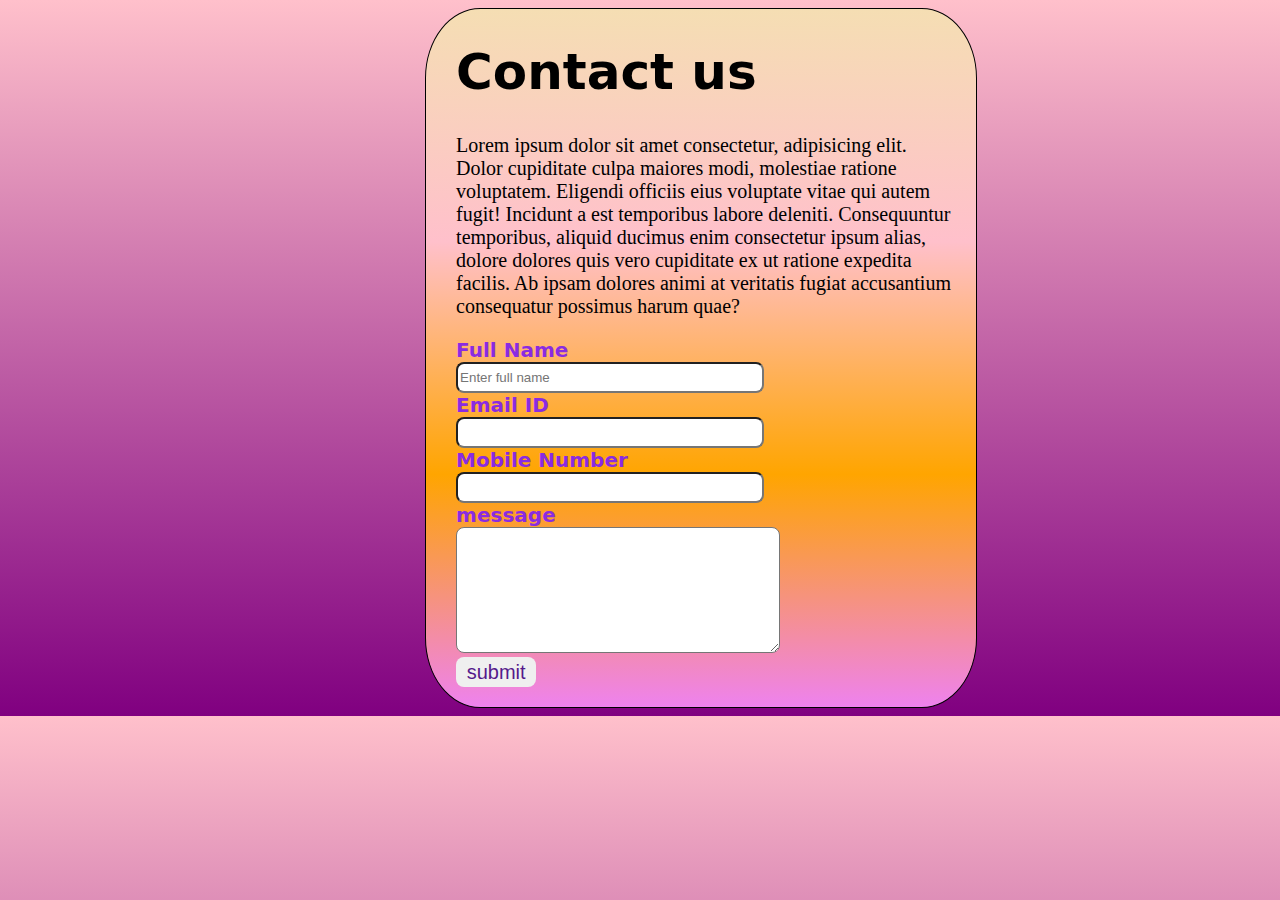
<file: contactus.html>
<!DOCTYPE html>
<html lang="en">
<head>
    <meta charset="UTF-8">
    <meta name="viewport" content="width=device-width, initial-scale=1.0">
    <title>contact us form</title>
    <link rel="stylesheet" href="contact.css">
</head>
<body>
    <form action="">
        <h1>Contact us</h1>
        <p>Lorem ipsum dolor sit amet consectetur, adipisicing elit. Dolor cupiditate culpa maiores modi, molestiae ratione voluptatem. Eligendi officiis eius voluptate vitae qui autem fugit! Incidunt a est temporibus labore deleniti.
        Consequuntur temporibus, aliquid ducimus enim consectetur ipsum alias, dolore dolores quis vero cupiditate ex ut ratione expedita facilis. Ab ipsam dolores animi at veritatis fugiat accusantium consequatur possimus harum quae?</p>
        <label for="">Full Name</label><br>
        <input type="text" placeholder="Enter full name"><br>
        <label for="">Email ID</label>
        <br>
        <input type="email"><br>
        <label for="">Mobile Number</label><br>
        <input type="tel"><br>
        <label for="">message</label><br>
        <textarea name="" id="" cols="10" rows="5"></textarea><br>
        <button><a href="">submit</a></button>

    </form>
</body>
</html>
</file>
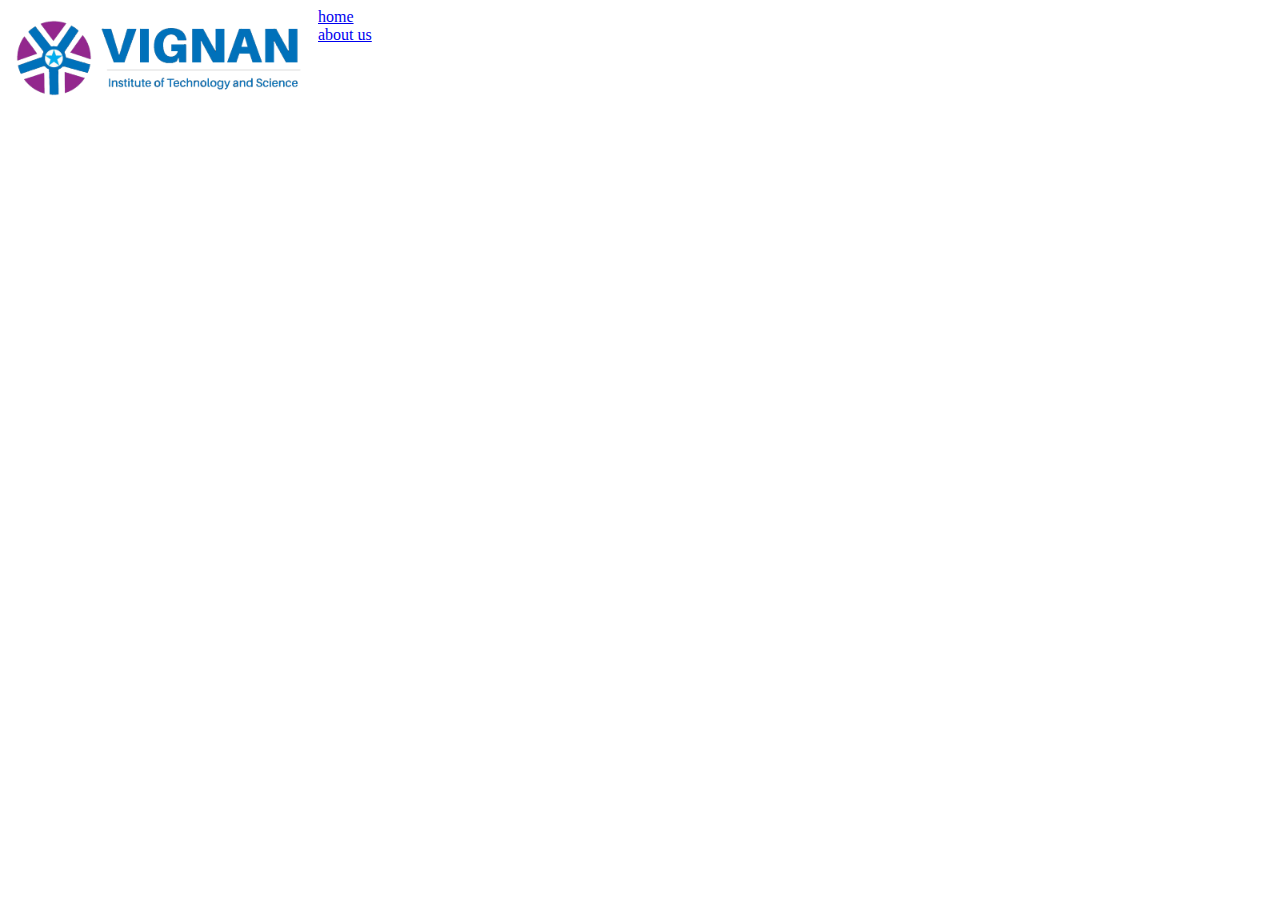
<file: vignanweb.html>
<!DOCTYPE html>
<html lang="en">
<head>
  <meta charset="UTF-8">
  <meta name="viewport" content="width=device-width, initial-scale=1.0">
  <title>Document</title>
  <style>
    img {  /* Style the image directly */
      float: left;  /* Make the image float left */
      margin-right: 10px;  /* Add margin for spacing */
    }
  </style>
</head>
<body>
    <a href="https://vignanits.ac.in/about-vgnt/">
  <img src="vignan.png" alt="Image description" width="300" height="100">
  </a>

  <a href="link1.html">home</a> <br> <a href="link2.html">about us</a>  
</body>
</html>
</file>
<file: contact.css>
form{
    border: solid 1px;
    width: 500px;
   background-image: linear-gradient(wheat,pink,orange,violet);
    padding-left: 30px;
    padding-bottom: 20px;
    padding-right:20px;
    margin-left: 33%;
    border-bottom-right-radius: 10%;
    border-bottom-left-radius: 10%;
    border-top-right-radius: 10%;
    border-top-left-radius: 10%;
}
label{
    font-size: 20px;
    font-weight: bold;
    color: blueviolet;
    font-family: system-ui, -apple-system, BlinkMacSystemFont, 'Segoe UI', Roboto, Oxygen, Ubuntu, Cantarell, 'Open Sans', 'Helvetica Neue', sans-serif;
}
input{
    width: 300px;
    height: 25px;
    outline: none;
    border-radius: 8px;

}
textarea{
    width: 300px;
    height: 120px;
    border-radius: 8px;
    font-size: 16px;
    padding-left: 20px;
}
h1{
    font-size: 50px;
    font-family: system-ui, -apple-system, BlinkMacSystemFont, 'Segoe UI', Roboto, Oxygen, Ubuntu, Cantarell, 'Open Sans', 'Helvetica Neue', sans-serif;
}
p{
    font-size: 20px;
}
button{
    width: 80px;
    height: 30px;
    border-radius: 8px;
    border: none;
    font-size: 20px;

}
button a{
 text-decoration: none;
}
body{
    background-image: linear-gradient(pink,purple);
}
</file>
